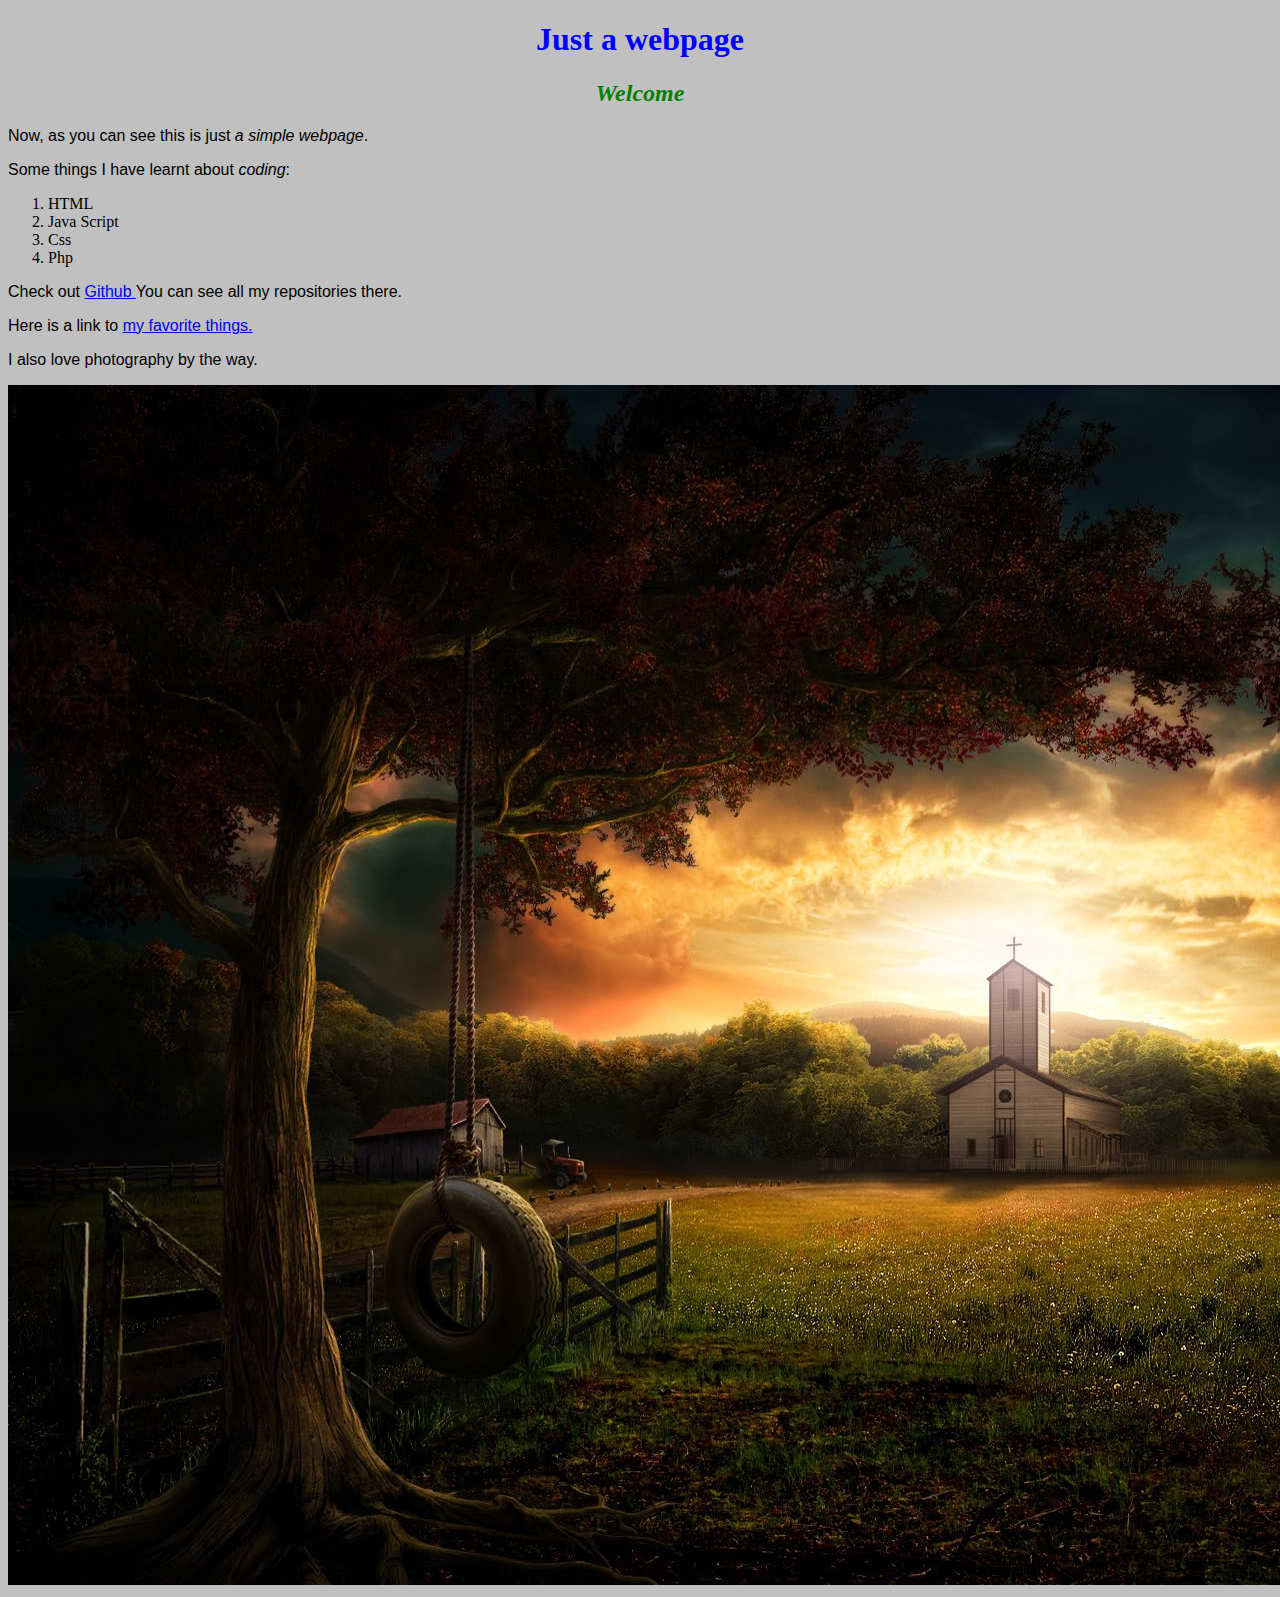
<file: index.html>
<!DOCTYPE html>
<html lang="en" dir="ltr">
  <head>
    <meta charset="utf-8">
    <title>Just a webpage!</title>
    <link rel="stylesheet" href="css/style.css" type="text/css">
  </head>
  <body>
        <h1>Just a <strong>webpage</strong></h1>
        <h2>Welcome</h2>
        <p>Now, as you can see this is just <em>a simple webpage</em>.</p>

        <p>Some things I have learnt about <em>coding</em>:</p>
        <ol>
          <li>HTML</li>
          <li>Java Script</li>
          <li>Css</li>
          <li>Php</li>
        </ol>
        <p>Check out <a href="http://www.github.com"> Github </a> You can see all my repositories there.</p>
        <p>Here is a link to <a href="favorite-things.html"> my favorite things.</a></p>
        <p>I also love photography by the way.</p>
        <img src="images/good.jpg" alt="An Artistic photo">
  </body>
</html>
</file>
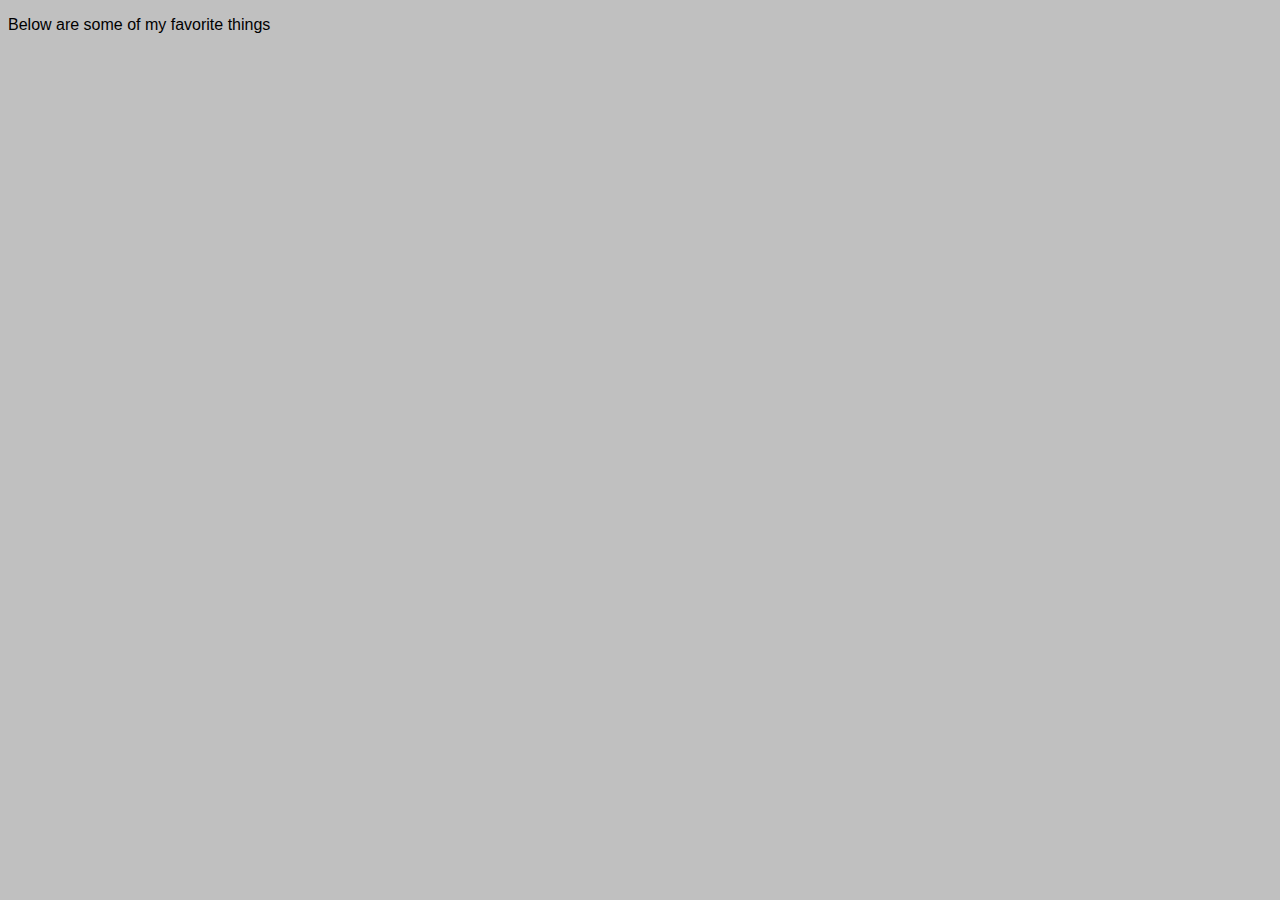
<file: favorite-things.html>
<!DOCTYPE html>
<html lang="en" dir="ltr">
  <head>
    <meta charset="utf-8">
    <link rel="stylesheet" href="css/style.css" type="text/css">
    <title>Favourite Things</title>
  </head>
  <body>
  <p>Below are some of my favorite things</p>
  </body>
</html>
</file>
<file: css/style.css>
h1 {
  color: blue;
  text-align: center;
}
h2 {
  color: green;
  font-style: italic;
  text-align: center;
}
body {
  background: #C0C0C0;
}
p {
  font-family: sans-serif;
}
ul  {
  line-height: 40px;
}
</file>
